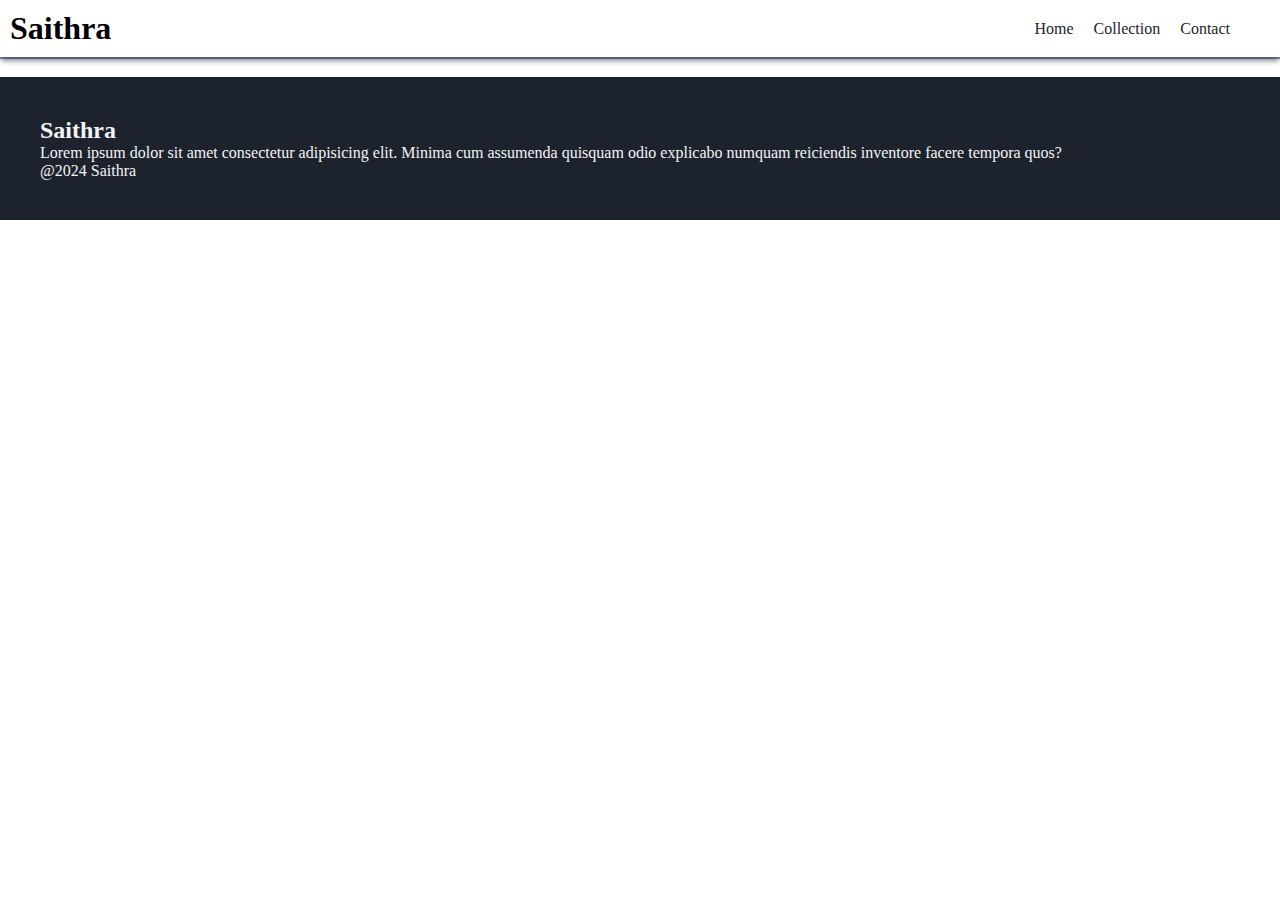
<file: e-commerce/contact.html>
<html lang="en">

<head>
    <meta charset="UTF-8">
    <meta name="viewport" content="width=device-width, initial-scale=1.0">
    <title>Saithra</title>
    <!--Google Fonts-->
    <link rel="preconnect" href="https://fonts.googleapis.com">
    <link rel="preconnect" href="https://fonts.gstatic.com" crossorigin>
    <link
        href="https://fonts.googleapis.com/css2?family=Poppins:ital,wght@0,100;0,200;0,300;0,400;0,500;0,600;0,700;0,800;0,900;1,100;1,200;1,300;1,400;1,500;1,600;1,700;1,800;1,900&display=swap"
        rel="stylesheet">
    <!--My Css-->
    <link rel="stylesheet" href="style.css">
    <!--Font Awesome Icons-->
    <link rel="stylesheet" href="https://cdnjs.cloudflare.com/ajax/libs/font-awesome/6.5.2/css/all.min.css"
        integrity="sha512-SnH5WK+bZxgPHs44uWIX+LLJAJ9/2PkPKZ5QiAj6Ta86w+fsb2TkcmfRyVX3pBnMFcV7oQPJkl9QevSCWr3W6A=="
        crossorigin="anonymous" referrerpolicy="no-referrer" />

</head>

<body>
    <!--Navbar-->
    <nav class="navbar">
        <h1>Saithra</h1>
        <div class="navbar-links">
            <p class="navbar-link"><a href="index.html">Home</a>
                <p class="navbar-link"><a href="collection.html">Collection</a>
                    <p class="navbar-link"><a href="contact.html">Contact</a>
            </p> 
        </p>
    </p>
        
        

    </nav>
 
    <!--Footer-->
    <div class="footer">
    <div class="footer-container">
        <div class="footer-box-1">
            <h2 class="headingText">Saithra</h2>
            <p> Lorem ipsum dolor sit amet consectetur adipisicing elit. Minima cum assumenda quisquam odio explicabo numquam reiciendis inventore facere tempora quos?</p>
            <div class="footer-icon-container">
                <i class="fa-brands fa-instagram" style="color: #ffffff;"></i>
                <i class="fa-brands fa-twitter" style="color: #ffffff;"></i>
                <i class="fa-brands fa-facebook" style="color: #ffffff;"></i>
                </div>

            </div>
        </div>
        <p>@2024 Saithra</p>
    </div>
<script src="collection.js"></script>
</body>

</html>
</file>
<file: e-commerce/style.css>
*{
    padding: 0;
    margin: 0;
}
body{
    poppins-bold {
        font-family: "Poppins", sans-serif;
        font-weight: 700;
        font-style: normal;
      }
}
.navbar{
    display: flex;
    justify-content: space-between;
    align-items: center;
    padding: 10px;
     box-shadow: rgba(6, 24, 44, 0.4) 0px 0px 0px 2px, rgba(6, 24, 44, 0.65) 0px 4px 6px -1px, rgba(255, 255, 255, 0.08) 0px 1px 0px inset;

}
.navbar-links{
    display: flex;
    column-gap: 20px;
}
.navbar-links a{
    text-decoration: none;
    color:  #1D232C;
}
.navbar-links a:hover{
    text-decoration: underline ;
}

/* Header*/
.header{
    display: flex;
    justify-content: center;
    gap: 50px;
    padding: 50px;
}
.header-button{
    padding-left: 20px;
    padding-right: 20px;
    padding-top: 10px;
    padding-bottom: 10px;
    margin-top: 10px ;
    background-color: #1D232C;
    color: white;
    cursor: pointer;
    
}
.service{
    padding: 20px;
}
.service-container-1{
    display: flex;
    justify-content: space-between;
    align-items: center;
}
.service-container-2{
    display: flex;
    justify-content: space-between;
    align-items: center;
    gap: 10px;
}
.service-container-2 div{
    background-color: #f2f4f7;
    border-radius: 5px;
    padding: 10px;
}
.new-arrival{
    display: flex;
    justify-content: space-around;
    flex-wrap: wrap;
}
.new-arrival-container{
    position: relative;
    flex-basis: 20px;
}
.new-arrival button{
    padding-left: 10px;
    padding-right: 10px;
    padding-top: 5%;
    padding-bottom: 5%;
    margin-top: 10px;
    color: #1D232C;
    position: absolute;
    top: 50%;
    left: 18;
    border-radius: 10px;
    border: none;
}
.news{
    display: flex;
    flex-direction: column;
    align-items: center;
    margin-top: 20px;
}
.news input{
    padding: 11px;
    width: 80vw;
    margin-bottom: 10px;
    border: solid black 3px;
}
.news button{
    margin-top: 10px;
    color: #f2f4f7;
    background-color: #1D232C;
    border-radius: 10px;
    padding: 10px;
}
.footer{
    margin-top: 20px;
    padding: 40px;
    background-color: #1D232C;

    color: #f2f4f7;
}
.product-section{
    margin-top: 20px;
}
.product-search{
    width: 80px;
    border: solid black 2px;
    border-radius: 20px;
    display: flex;
    justify-content: space-between;
    align-items: center;
    padding: 10px;
    margin: auto;
}
.product-search input{
    border: none;
    background-color: transparent;
    width: 100%;
}
.product-search input:focus{
    outline: none;
}
.products{
    padding: 20px;
    display: flex;
    gap: 10px;
    flex-wrap: wrap;
    justify-content: space-around;
}
.products-box{
    text-align: center;
    flex-basis: 20%;
}
.products-box img{
    border-radius: 10px;
}
/* Media Query*/
@media screen and (max-width:600px) {
    
     }
.navbar-links{
    display: flex;
}
.service-container-1{
    display: none;
}
</file>
